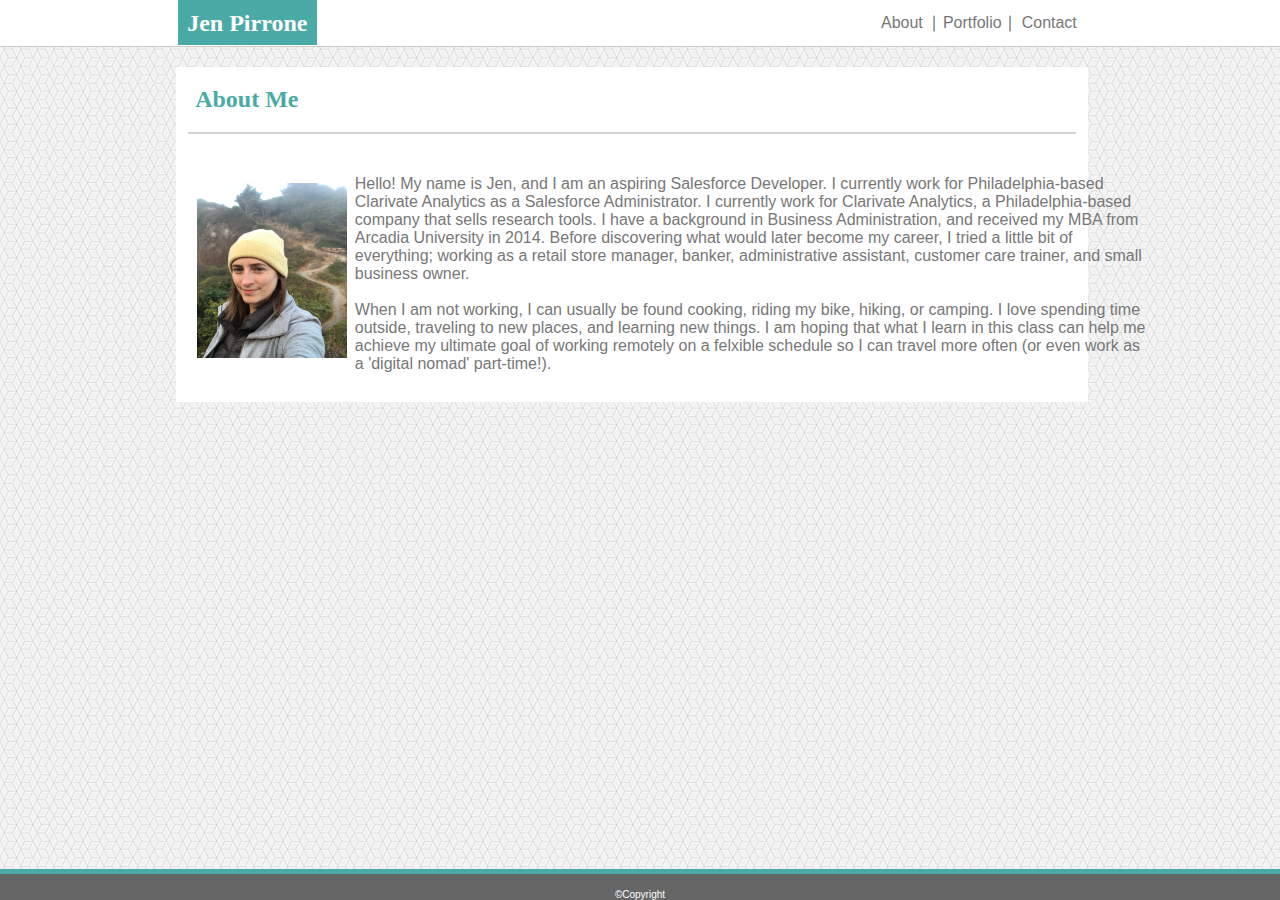
<file: index.html>
<!DOCTYPE html>
<html>
    <head>
        <title>
            Basic Portfolio
        </title>
        <!----<link rel="stylesheet" href="assets/css/reset.css"/>-->
        <link rel="stylesheet" href="assets/css/style.css"/>
    </head>
    <body background="assets/images/background.png">
        <header>
        <h1>Jen Pirrone</h1>
            <ul id="nav">
                <li class="btn"><a href="index.html">About</a></li>
                <li class="btn"><a href="portfolio.html">&#8739; Portfolio &#8739;</a></li>
                <li class="btn"><a href="contact.html">Contact</a></li>
            </ul>
        </header>
        <div class="contentheader">
            <section>
                <h2>About Me</h2>
            </section>
            <div class="content">
                
                        <p><img id="bioimage" src="./assets/images/profilephoto.jpg" alt="Profile Photo" />
                            Hello! My name is Jen, and I am an aspiring Salesforce Developer. I currently work for Philadelphia-based Clarivate Analytics as a Salesforce Administrator. 
                            I currently work for Clarivate Analytics, a Philadelphia-based company that sells research tools. I have a background in Business Administration, and received my 
                            MBA from Arcadia University in 2014. Before discovering what would later become my career, I tried a little bit of everything; working as a retail store manager, banker, administrative assistant, customer care trainer, and small business owner. 
                            
                            <br>
                            <br>
                            When I am not working, I can usually be found cooking, riding my bike, hiking, or camping. I love spending time outside, traveling to new places, and learning new things. 
                            I am hoping that what I learn in this class can help me achieve my ultimate goal of working remotely on a felxible schedule so I can travel more often (or
                            even work as a 'digital nomad' part-time!). 




                        </p>
            </div>
        </div>
        <div>
            <footer>
                    &copy;Copyright
            </footer>
        </div>
    </body>
</html>
</file>
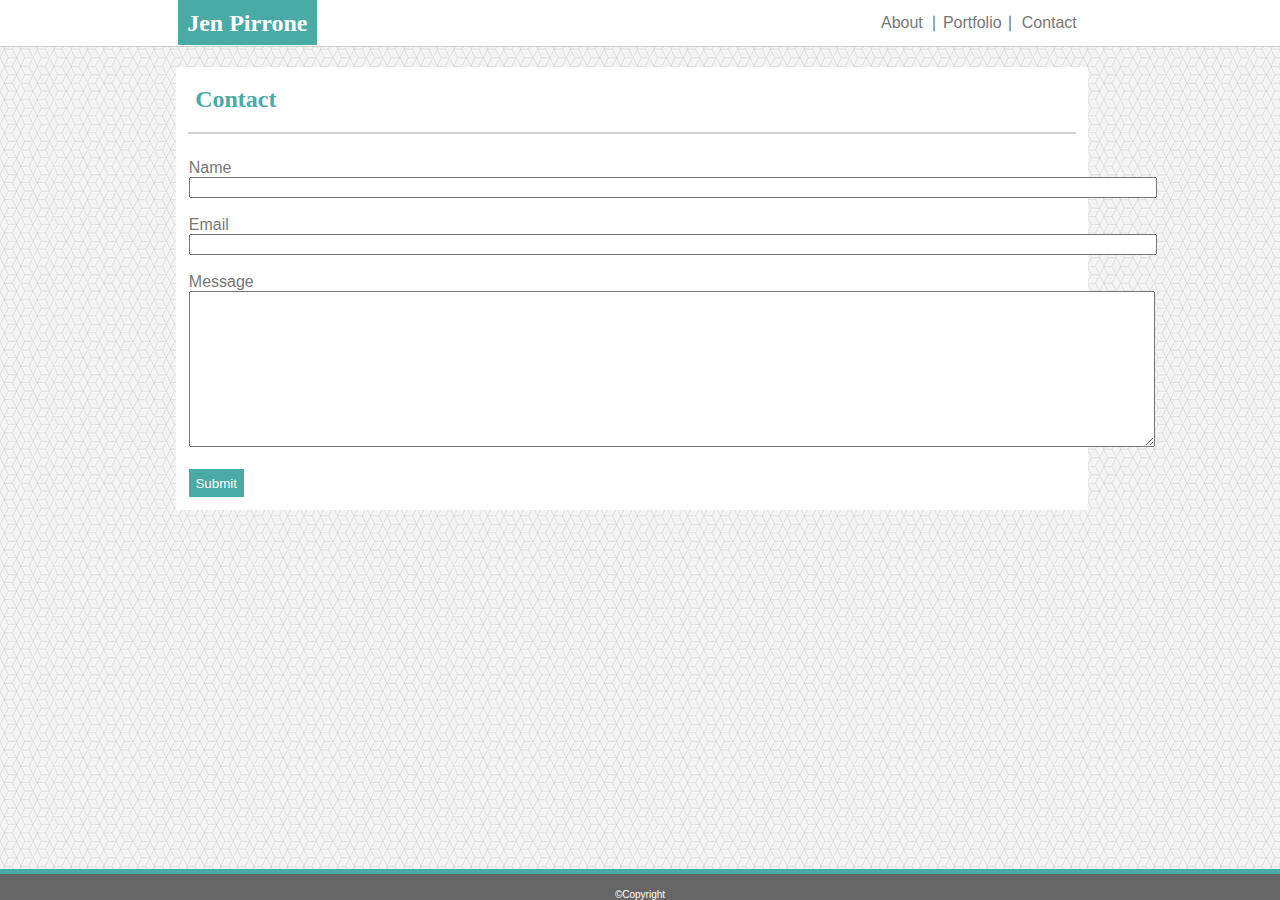
<file: contact.html>
<!DOCTYPE html>
<html>
    <head>
        <title>
            Basic Portfolio
        </title>
        <!--<link rel="stylesheet" href="assets/css/reset.css"/>-->
        <link rel="stylesheet" href="assets/css/style.css"/>
    </head>
    <body background="assets/images/background.png">
        <header>
        <h1>Jen Pirrone</h1>
            <ul id="nav">
                <li class="btn"><a href="index.html">About</a></li>
                <li class="btn"><a href="portfolio.html">&#8739; Portfolio &#8739;</a></li>
                <li class="btn"><a href="contact.html">Contact</a></li>
            </ul>
        </header>
        <div class="contentheader">
            <section>
                <h2>Contact</h2>
            </section>
            <section class="content">
                <form class="input">
                    Name <br>
                    <input class="input" type="text"><br>
                    <br>
                    Email <br>
                    <input class="input" type="email"><br>
                    <br>
                    Message <br>
                    <textarea class="input" name="Message" rows="10" cols="30">
                    </textarea><br>
                    <br>
                    <button id="button" type="submit">Submit</button>
                    
                </form>
            </section>
        </div>
        <div>
            <footer>
                    &copy;Copyright
            </footer>
        </div>
    </body>
</html>
</file>
<file: assets/css/style.css>
body {
    color: #777777;
    font-family: 'Arial', 'Helvetica Neue', Helvetica, sans-serif;
    margin: 0;


}
header {
    border-bottom: 1px solid #cccccc;
    padding: .6em;
    background-color: #ffffff;
    
}

h1 {
    background-color: #4aaaa5;
    color: #ffffff;
    padding: .4em;
    display: inline;
    font-size: 24px;
    margin-left: 7em; 

}

h2 {

    padding: .8em .8em .8em .3em;
    border-bottom: 2px solid lightgray;
    margin-left: .5em;
    margin-right: .5em;
    color: #4aaaa5;
}

h1, h2 {
    font-family: 'Georgia', Times, 'Times New Roman', serif;
}



ul#nav {
   
    display: inline;
    float: right;
    margin-top: .2em;
    margin-right: 12em;
   
    
}

ul#nav li {
    display: inline-block;
    font-size: 16px;
    

}

#borderbtn {
    border-left: .5px solid lightgrey;
    border-right: .5px solid lightgrey;
    padding: .1em;
}

a {

    text-decoration: none;
    padding: .1em;

}

a:link, :visited {
    color: #777777;
}

a:hover  {
    color: #4aaaa5;
    cursor: default;
}

a:active {
    color: #4aaaa5;
    font-weight: bold;
}

.contentheader {
    margin-left: 11em;
    margin-right: 12em;
    background-color: #ffffff;
    
    
}

.content {
    padding: .3em .8em .8em .8em;
    display: block;
    flex-wrap: wrap;
    justify-content: left;
    width:960px;
 
}

#bioimage {
    width: 150px;
    height: 175px;
    margin: .5em;
    float: left;
   
}

.input {
    width: 100%; 
    flex-wrap: nowrap;
}

#button {
    background-color: #4aaaa5;
    color: #ffffff;
    padding: .5em;
    border: none;

}
#images {
    display: block;
    height: 800px;
    position: relative;
    
}

#pull_right {
    
    position: absolute;
    left: 250px;
}

#pull_right2 {
    
    position: absolute;
    left: 250px;
    top: 225px;
}

#pull_left1 {
    
    position: absolute;
    left: 25px;
    
}
#pull_left2 {
    
    position: absolute;
    left:25px;
    top: 225px;
    
}
#pull_left3 {
    
    position: absolute;
    left:25px;
    top: 450px;
   
    
}
.caption{
    
    background-color: #4aaaa5;
    color: #ffffff;
    bottom: 7px;
    position: absolute;
    width: 200px;
    text-align: center;
    margin: 0;

}

.caption p{
    padding-top: .8em;
    padding-bottom: .8em;
}


footer {
    text-align: center;
    position: fixed;
    bottom: 0;
    width: 100%;
    background-color: #666666;
    color: #ffffff;
    font-size: 10px;
    padding-top: 1.5em;
    border-top: 5px solid #4aaaa5;
}
</file>
